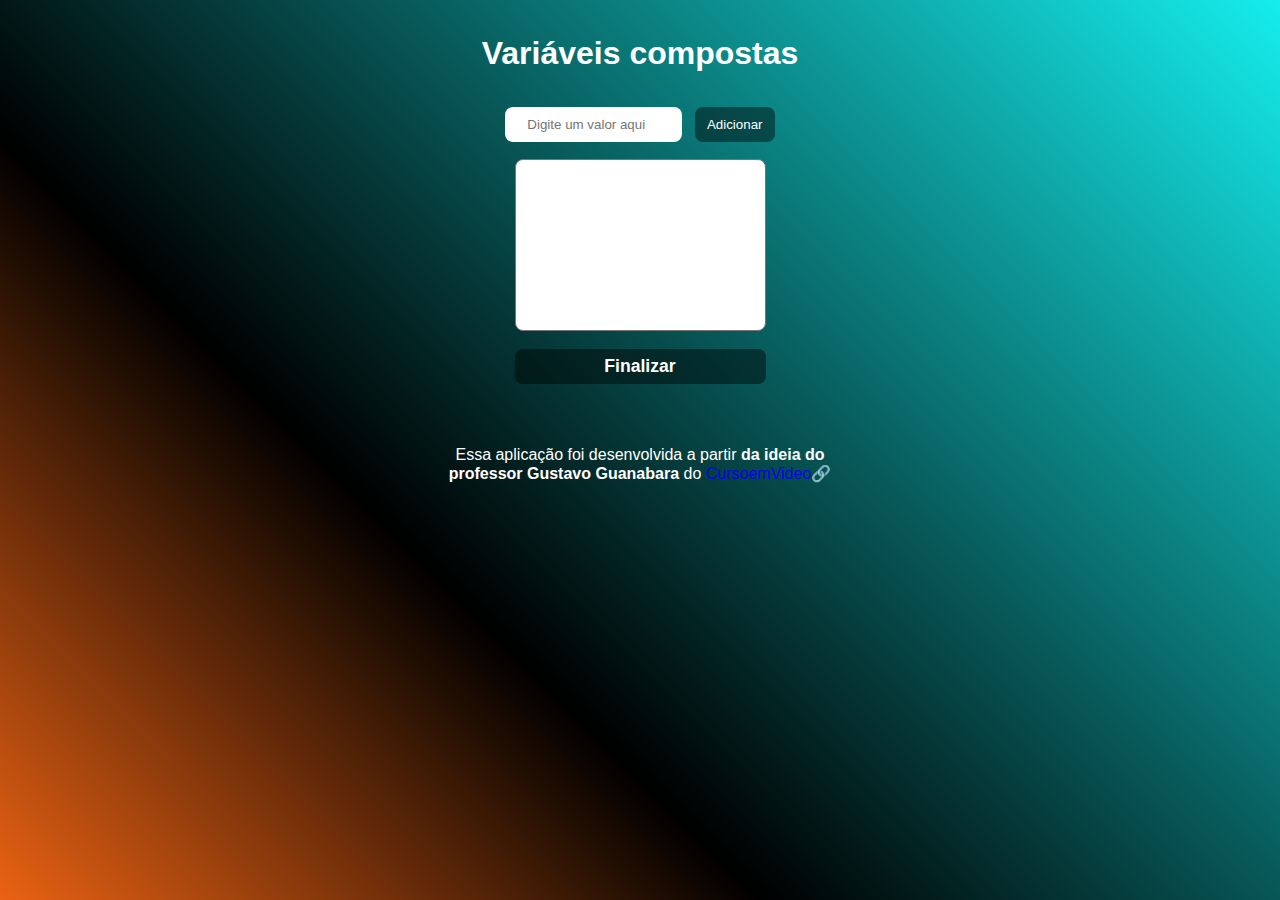
<file: ex-array/index.html>
<!DOCTYPE html>
<html lang="pt-br">
<head>
    <meta charset="UTF-8">
    <meta http-equiv="X-UA-Compatible" content="IE=edge">
    <meta name="viewport" content="width=device-width, initial-scale=1.0">
    <title>Aplicando JavaScript</title>
    <link rel="stylesheet" href="styleArray.css">

</head>
<body>
    <header>
        <h1>Variáveis compostas</h1>
    </header>
    
    <main>
        <div>
            <input type="number" name="cxEntrada" id="valorEntrada" placeholder="Digite um valor aqui">
            <input type="button" value="Adicionar" id="add" onclick="adicionar()">
        </div>

        <div>
            <select name="cxValoresEnt" id="armazValorEnt" size="10"></select>
        </div>

        <div>
            <input type="button" value="Finalizar" id="finish" onclick="finalizar()">
        </div>

        <div id="resposta">

        </div>
    </main>

    <footer>
        <p> Essa aplicação foi desenvolvida a partir <strong>da ideia do professor Gustavo Guanabara</strong> do <a href="https://www.youtube.com/c/CursoemV%C3%ADdeo" hreflang="pt-br" target="_blank" rel="external">CursoemVideo</a></p>
    </footer>

    <script src="progArray.js"></script>

</body>
</html>
</file>
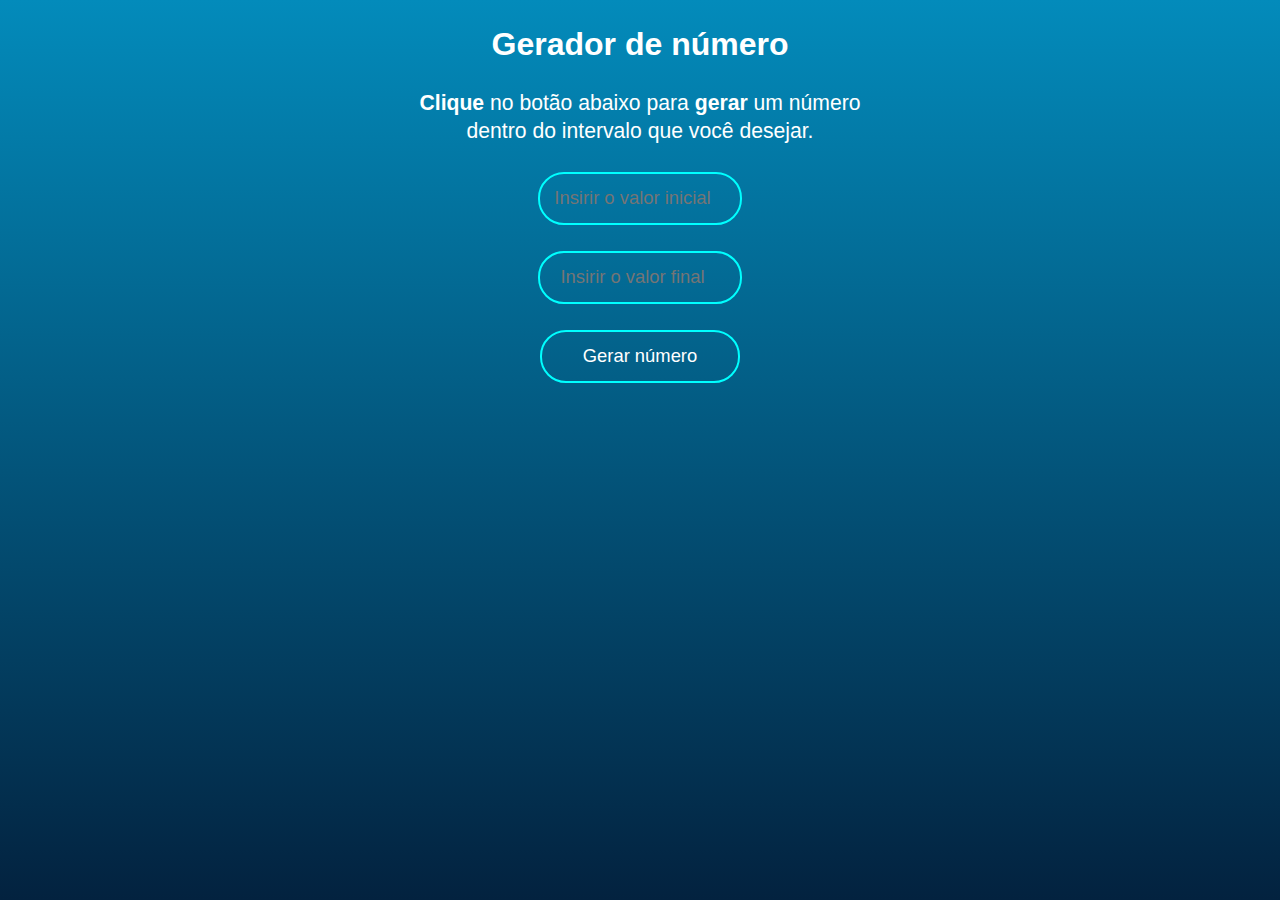
<file: ex-gerador_num/index.html>
<!DOCTYPE html>
<html lang="en">
<head>
    <meta charset="UTF-8">
    <meta http-equiv="X-UA-Compatible" content="IE=edge">
    <meta name="viewport" content="width=device-width, initial-scale=1.0">
    <title>Gerador aleatório de número</title>
    
    <link rel="stylesheet" href="style.css">
    
    <script src="anime/anime.min.js"></script>
</head>
<body>
    <header>
        <h1>Gerador de número</h1>
    </header>

    <main>
        <div id="settings">
            <p class="mobile"><strong>Clique</strong> no botão abaixo para <strong>gerar</strong> um número dentro do intervalo que você desejar.</p>

            

            <input type="number" name="txtstart" id="dataStart" class="entrada" placeholder="Insirir o valor inicial" min="0">
    
            <input type="number" name="txtstart" id="dataEnd" class="entrada" placeholder="Insirir o valor final" min="0">
        </div>


        <input type="button" value="Gerar número" id="botao" onclick="gerarNum()">


        <div id="resultado">
            <p id="resp"></p>

            <div id="circleEffect"></div>
        </div>

    </main>

    <script src="gerador_num.js"></script>
</body>
</html>
</file>
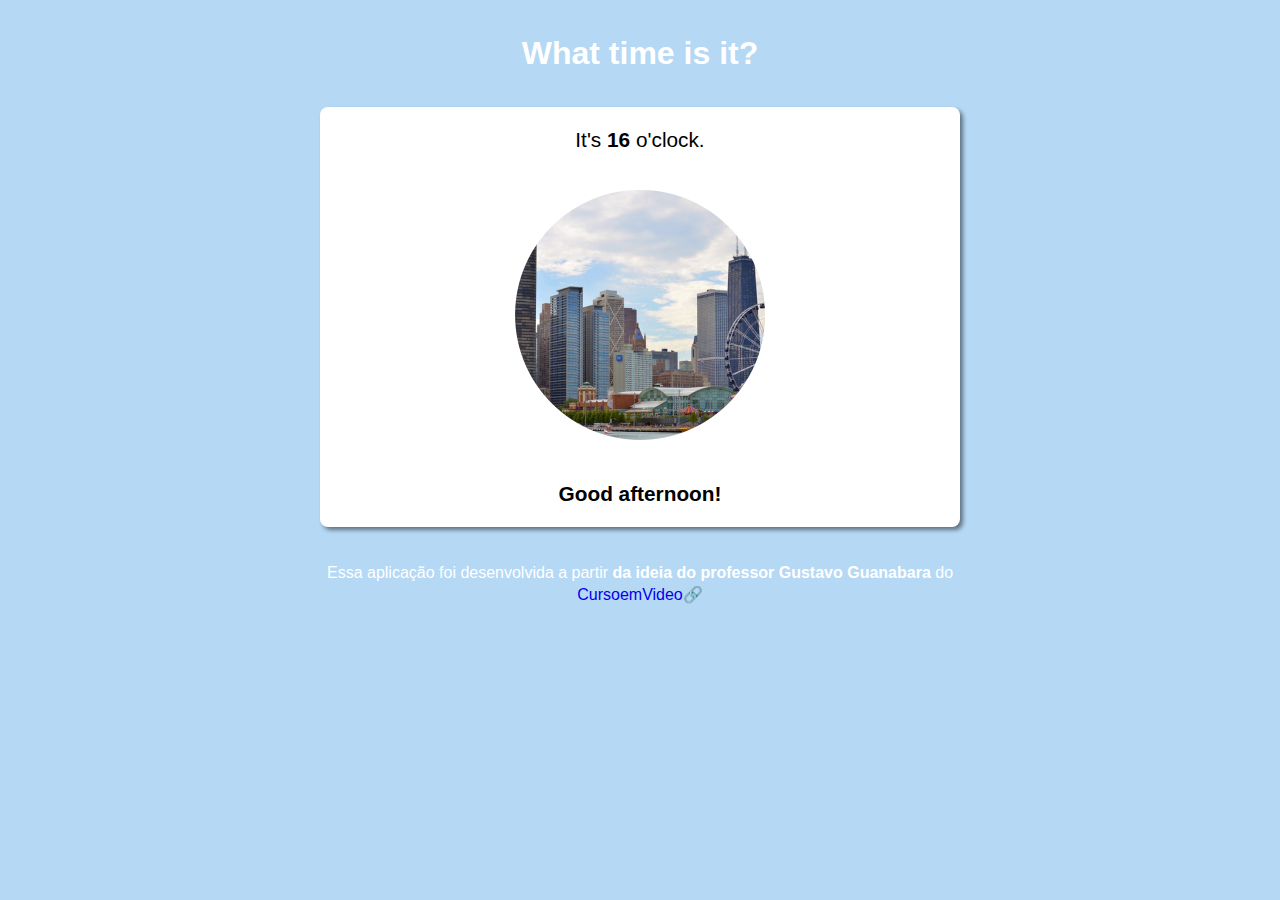
<file: ex-horas/index.html>
<!DOCTYPE html>
<html lang="pt-br">
<head>
    <meta charset="UTF-8">
    <meta http-equiv="X-UA-Compatible" content="IE=edge">
    <meta name="viewport" content="width=device-width, initial-scale=1.0">
    <title>What time is it now?</title>
    <link rel="stylesheet" href="style.css">

</head>
<body onload="carregar ()">
    <header>
        <h1>What time is it?</h1>
    </header>

    <section>
        <div id="txthora">
        </div>

        <div>
            <img id="imgturno" src="imagens/morning1.png" alt="Foto do turno">
        </div>

        <div id="txtturno">
        </div>
    </section>

    <script src="javascript.js"></script>
    
    <footer>
        <p> Essa aplicação foi desenvolvida a partir <strong>da ideia do professor Gustavo Guanabara</strong> do <a href="https://www.youtube.com/c/CursoemV%C3%ADdeo" hreflang="pt-br" target="_blank" rel="external">CursoemVideo</a></p>
    </footer>
</body>
</html>
</file>
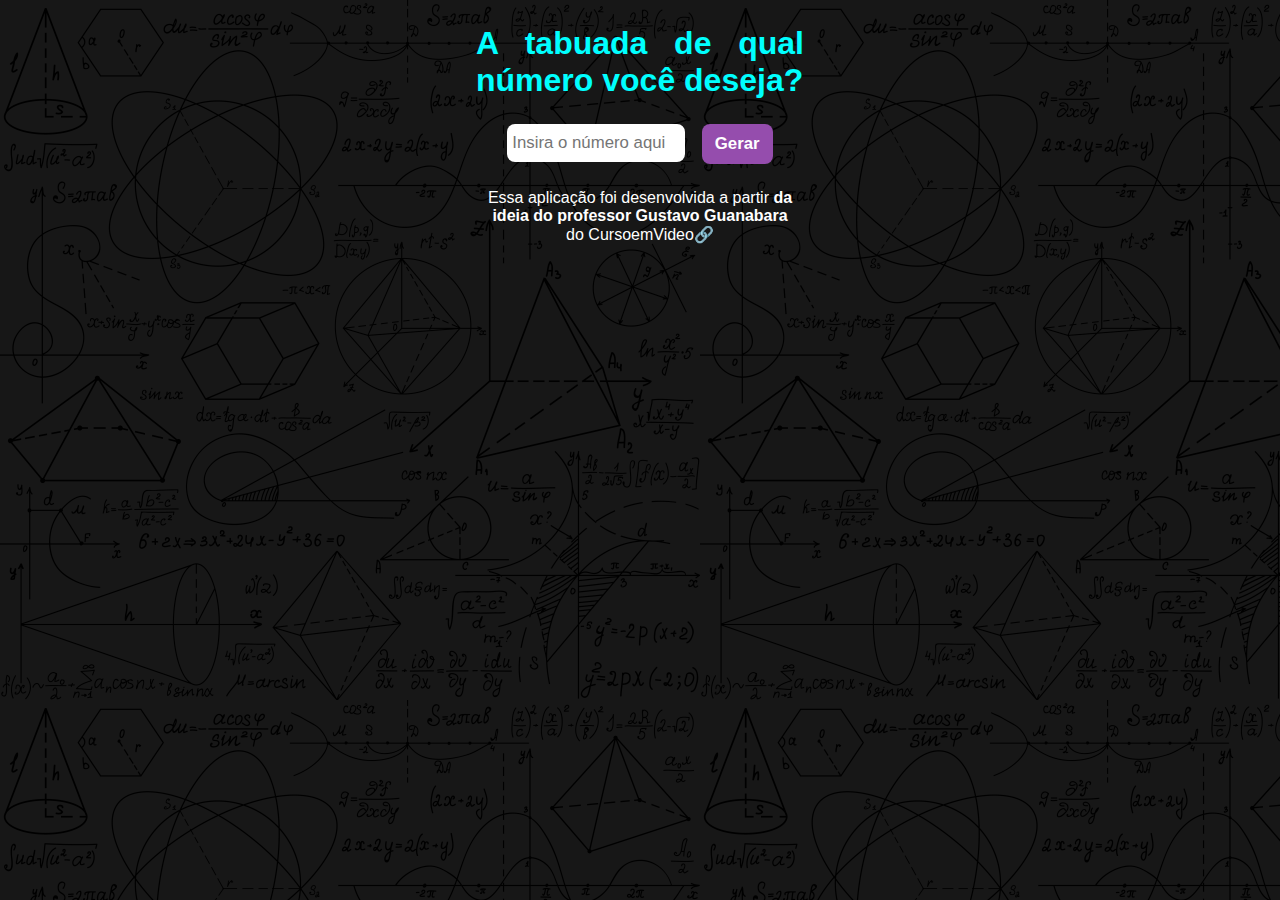
<file: ex2-tabuada/index.html>
<!DOCTYPE html>
<html lang="pt-br">
<head>
    <meta charset="UTF-8">
    <meta http-equiv="X-UA-Compatible" content="IE=edge">
    <meta name="viewport" content="width=device-width, initial-scale=1.0">
    <title>Tabuada</title>

    <link rel="stylesheet" href="style.css">
</head>
<body>
    <header>
        <h1>A tabuada de qual número você deseja?</h1>
    </header>

    <main>
        <div id="data">
            <input type="number" name="txtn" id="tabnumber" placeholder="Insira o número aqui">
            <input type="button" value="Gerar" onclick="clicar()" id="botão">
        </div>

        <div id="resposta">
        </div>
    </main>

    <footer>
        <p> Essa aplicação foi desenvolvida a partir <strong>da ideia do professor Gustavo Guanabara</strong> do <a href="https://www.youtube.com/c/CursoemV%C3%ADdeo" hreflang="pt-br" target="_blank" rel="external">CursoemVideo</a></p>
    </footer>

    <script src="JStabuada2.js"></script>
</body>
</html>
</file>
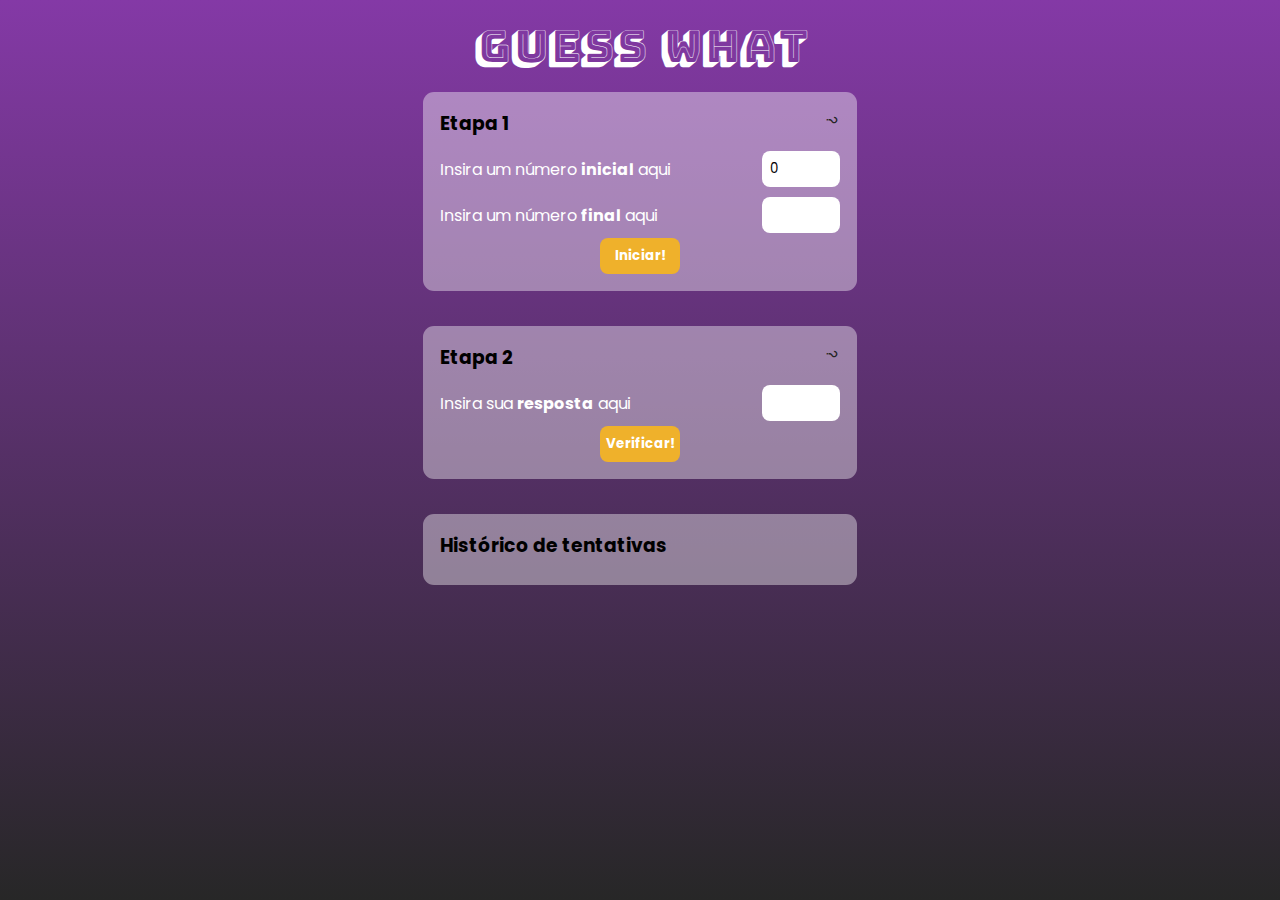
<file: mini-game-gw/index.html>
<!DOCTYPE html>
<html lang="pt-br">
<head>
    <meta charset="UTF-8">
    <meta http-equiv="X-UA-Compatible" content="IE=edge">
    <meta name="viewport" content="width=device-width, initial-scale=1.0">

    <title>Guess What</title>

    <!-- Using the remote version of boxicons -->
    <link rel="stylesheet" href="https://cdn.jsdelivr.net/npm/boxicons@latest/css/boxicons.min.css">

    <link rel="stylesheet" href="styleMGAME.css">

</head>
<body>
    <header>
        <h1>GUESS WHAT</h1>
    </header>
    <main>

        <div class="layoutEntr">

            <div title="Explicação" class="iconExp">
                <i class='bx bx-question-mark bx-tada bx-rotate-90' ></i>
            </div>

            <h3>Etapa 1</h3>

            <div class="subtInpt">
                <label for="dataSart">Insira um número <strong>inicial</strong> aqui</label>
                <input type="number" name="txtValor0" id="dataStart" class="Inpt" min="0" value="0">
            </div>

            <div class="subtInpt">
                <label for="dataSart">Insira um número <strong>final</strong> aqui</label>
                <input type="number" name="txtValorF" id="dataEnd" class="Inpt" min="0">
            </div>
        
            <input type="submit" value="Iniciar!" id="botaoGener" class="botaoInic" onclick="Start()">

        </div>


        <div class="layoutEntr">

            <div title="Explicação" class="iconExpP2">
                <i class='bx bx-question-mark bx-tada bx-rotate-90' ></i>
            </div>

            <h3>Etapa 2</h3>

            <div class="subtInpt">
                <label for="dataSart">Insira sua <strong>resposta</strong> aqui</label>
                <input type="number" name="txtChute" class="Inpt" id="resposta" min="0">
            </div>

            <input type="submit" value="Verificar!"class="botaoInic" id="check" onclick="Check()">

       </div> 


        <div id="historico">
            <h3>Histórico de tentativas</h3>
        </div>

    </main>

    <script src="JSmgame.js"></script>


<!-- criando modal para instruções -->
<div id="modal-explicaçao" class="modal-container">
    <div class="modal-content">
        <h3>Entendendo melhor...</h3>
        <p>Você precisa inserir um número qualquer positivo na caixa equivalente ao número inicial e, em seguida, outro na caixa representada pelo número final. Dessa forma, a máquina vai gerar um número aleatório inteiro que esteja dentro desse intervalo previamente estabelecido por você.</p>
        <input type="button" value="Entendi" class="modal-botao">
    </div>
</div>


<!-- criando modal para instrução N02 -->
<div id="modal-explicaçaoP2" class="modal-containerP2">
    <div class="modal-contentP2">
        <h3>Entendendo melhor...</h3>
        <p>Após definido o intervalo na etapa 1, agora você precisa encontrar qual o número gerado pela máquina, mas fique tranquilo pois ela irá nos ajudar dando dicas de acordo com o número que você enviar como resposta. Portanto, insira um número na caixa representada pela respota e em seguida clique em 'Verificar!'.</p>
        <input type="button" value="Entendi" class="modal-botaoP2">
    </div>
</div>


<!-- criando modal quando adivinha o número -->
<div class="m-containerTrophy" id="m-Trophy">

    <div class="m-contentTrophy">
        <div class="m-closeTrophy" title="Close">
            <i class='bx bx-x bx-tada'></i>
        </div>

        <img src="imagens/trophy01.png" alt="Troféu como recompensa por adivinhar o número." class="m-imgTrophy">
        
        <h2 class="m-congratsTrophy">Parabéns!</h2>
        <p class="m-msgTrophy">Você acertou o número.</p>
        <input type="reset" value="Jogar novamente" class="modal-botaoNG" onclick="NewGame()">
    </div>

</div>


<!-- criando modal p/ MSG ERRO -->
<div id="modal-aviso" class="modal-containerAviso">
    <div class="modal-contentAviso">
        <div class="iconAviso">
            <i class='bx bxs-error-circle bx-fade-left' ></i>
        </div>

        <h3 id="tituloResposta">Ops! Algo está errado...</h3>
        <p id="msgAviso" class="aviso"></p>

        <input type="button" value="Tentar novamente" class="modal-botaoAviso">
    </div>
</div>


</body>
</html>
</file>
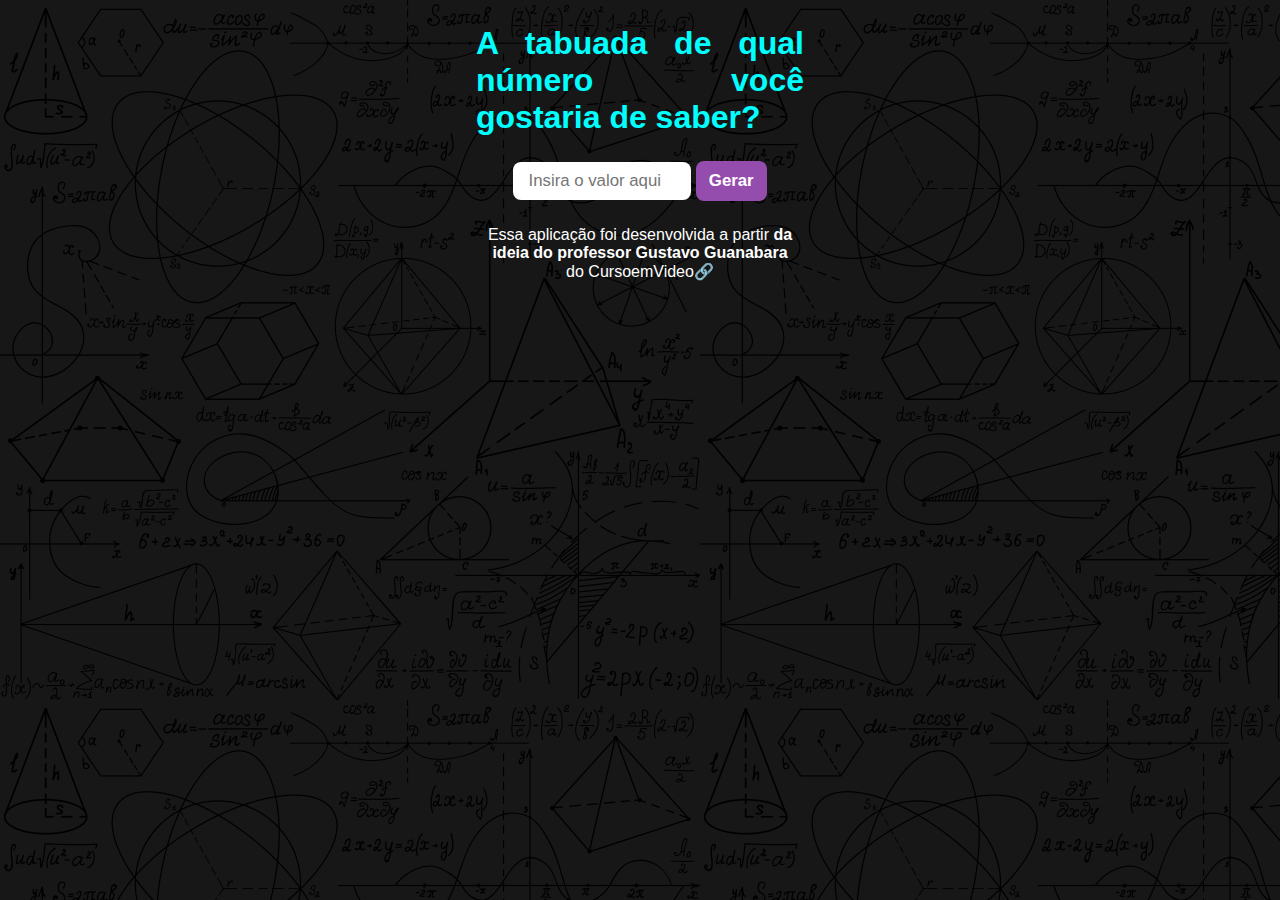
<file: ex2-tabuada/tabuada2.html>
<!DOCTYPE html>
<html lang="pt-br">
<head>
    <meta charset="UTF-8">
    <meta http-equiv="X-UA-Compatible" content="IE=edge">
    <meta name="viewport" content="width=device-width, initial-scale=1.0">
    <title>Tabuada2</title>

    <link rel="stylesheet" href="style.css">
</head>
<body>
    <header>
        <h1>A tabuada de qual número você gostaria de saber?</h1>
    </header>

    <main>
        <div>
            <input type="number" name="txtn" id="tabnumber" placeholder="Insira o valor aqui">
            <input type="button" value="Gerar" onclick="clicar()" id="botão">
        </div>

        <div id="resposta">
        </div>
    </main>

    <footer>
        <p> Essa aplicação foi desenvolvida a partir <strong>da ideia do professor Gustavo Guanabara</strong> do <a href="https://www.youtube.com/c/CursoemV%C3%ADdeo" hreflang="pt-br" target="_blank" rel="external">CursoemVideo</a></p>
    </footer>

    <script src="JStabuada2.js"></script>
</body>
</html>
</file>
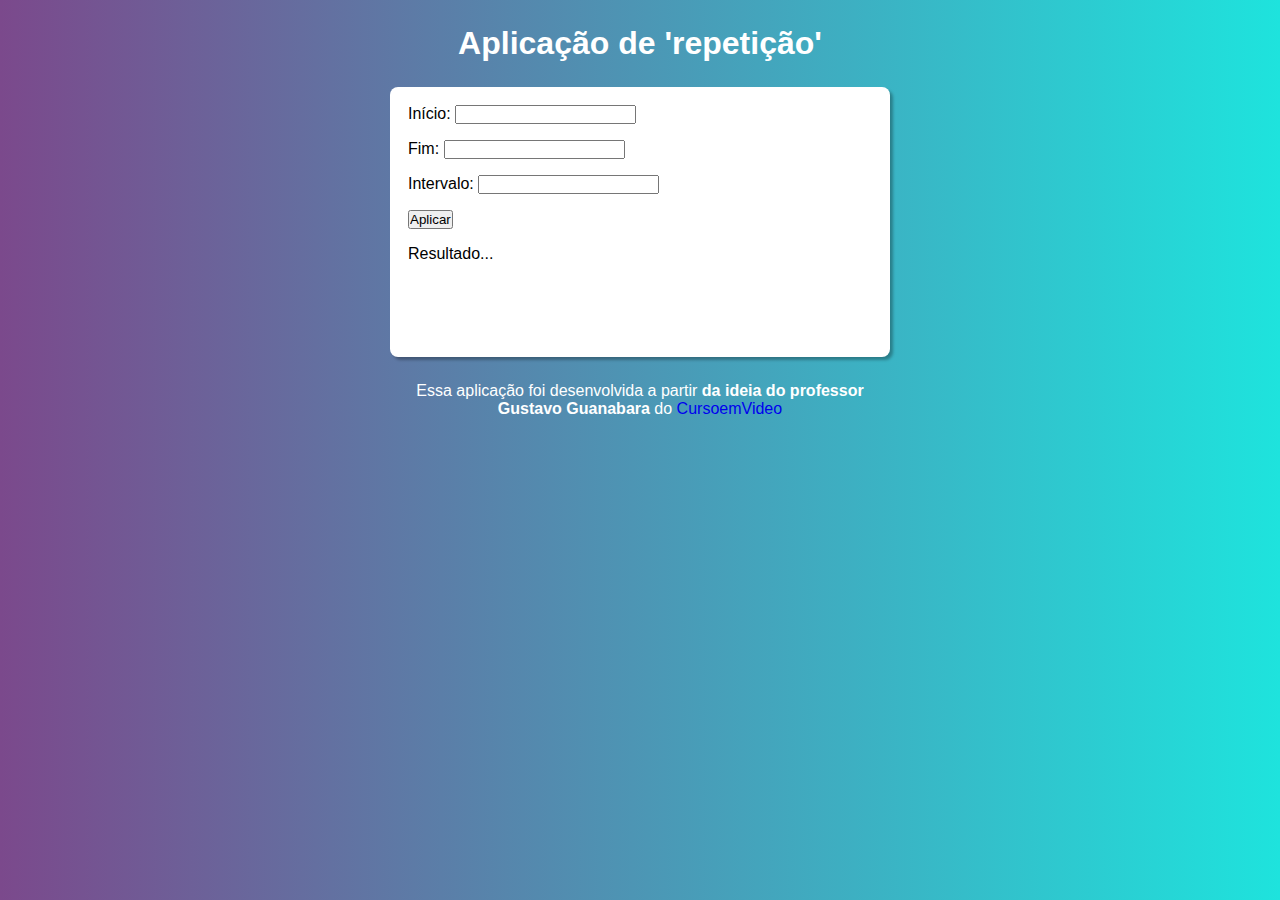
<file: excontagem/contagem.html>
<!DOCTYPE html>
<html lang="pt-br">
<head>
    <meta charset="UTF-8">
    <meta http-equiv="X-UA-Compatible" content="IE=edge">
    <meta name="viewport" content="width=device-width, initial-scale=1.0">
    <title>Técnica de repetição JS</title>
    <link rel="stylesheet" href="style.css">

</head>
<body>
    <header>
        <h1>Aplicação de 'repetição'</h1>
    </header>

    <section>
        <div>
            <p>Início: <input type="number" name="cxnumber" id="start"></p>
            
            <p>Fim: <input type="number" name="cxnumber" id="end"></p>

            <p>Intervalo: <input type="number" name="number" id="intervalo"></p>

            <p><input type="button" value="Aplicar" onclick="clicar()"></p>
        </div>

        <div>
            <p id="resposta">Resultado...</p>
        </div>
    </section>

    <footer>
        <p> Essa aplicação foi desenvolvida a partir <strong>da ideia do professor Gustavo Guanabara</strong> do <a href="https://www.youtube.com/c/CursoemV%C3%ADdeo" hreflang="pt-br" target="_blank" rel="external">CursoemVideo</a></p>
    </footer>

    <script src="JScontagem.js"></script>
</body>
</html>
</file>
<file: ex-array/styleArray.css>
@charset "UTF-8";

* {
    font-family: Arial, Helvetica, sans-serif;
    margin: 0px;
    padding: 0px;
}

body {
    background-image: linear-gradient(45deg, rgb(234, 98, 19), rgb(0, 0, 0)35%, rgba(21, 237, 237));
    background-repeat: no-repeat;
    background-size: cover;
    background-attachment: fixed;
}

header {
    color: white;
    text-align: center;
    margin-top: 35px;
    margin-bottom: 35px;
}

main {
    text-align: center;
}

input#valorEntrada {
    height: 35px;
    text-align: center;
    border-radius: 8px;
    border: none;
    background-color:white;
    margin-bottom: 17px;
    margin-right: 8px;
}

input#add {
    height: 35px;
    width: 80px;
    border-radius: 8px;
    border: none;
    background-color: rgba(0, 0, 0, 0.437);
    color: white;
}

input#add:hover {
    font-weight: bolder;
    background-color: rgba(0, 0, 0, 0.71);
    color: rgb(234, 98, 19);
}

#armazValorEnt {
    width: 251px;
    border-radius: 8px;
    margin-bottom: 17px;
    padding: 5px;
}

input#finish {
    width: 251px;
    height: 35px;
    text-align: center;
    border-radius: 8px;
    border: none;
    background-color: rgba(0, 0, 0, 0.437);
    color: white;
    font-weight: bolder;
    font-size: 1.1em;
}

input#finish:hover {
    background-color: rgba(0, 0, 0, 0.71);
    color: rgb(234, 98, 19);
}

div#resposta {
    width: 350px;
    margin: auto;
    padding: 10px;
    border-radius: 8px;
    text-align: justify;
    line-height: 1.5em;
    margin-top: 17px;
}

footer {
    color: white;
    width: 400px;
    margin: auto;
    text-align: center;
    margin-top: 25px;
}

a {
    text-decoration: none;
}

a::after {
    content: '\1F517';
}

a:visited {
    color: white;
}

a:hover {
    text-decoration: underline;
}
</file>
<file: ex-gerador_num/style.css>
@charset "UTF-8";

* {
    padding: 0px;
    margin: 0px;
    font-family: Arial, Helvetica, sans-serif;
    color: white;
}

body {
    background-image: linear-gradient(0deg, #03223f, #038bbb);
    background-repeat: no-repeat;   
    background-size: cover;
    height: 100vh;
    background-attachment: fixed;
}

header > h1 {
    text-align: center;
    margin-inline: auto;
    max-width: 600px;
    padding-top: 26px;
    padding-bottom: 26px;
    font-weight: bolder;
}

h1:hover {
    text-shadow: 0px 0px 3px white;
    transition-duration: 0.71s;
}

.mobile {
    text-align: center;
    max-width: 60vw;
    min-width: 300px;
    margin-inline: auto;
    font-weight: normal;
    font-size: 1.15em;
    line-height: 134%;
}

div#settings {
    margin-inline: auto;
    text-align: center;
    font-size: 1.15em;
    max-width: 450px;
}

.entrada {
    display: flex;
    text-align: center;
    margin-inline: auto;
    width: 200px;
    height: 49px;
    background-color: transparent;
    outline: none;
    border: 2px solid cyan;
    border-radius: 26px;
    font-size: 1.0em;
    margin-top: 26px;
}


#resultado {
    width: 200px;
    height: 200px;
    border-radius: 50%;
    margin-inline: auto;
    display: flex;
    justify-content: center;
    align-items: center;
    font-size: 4em;
    position: relative;
}


/* ==== efeito após aparecer o resultado ==== */
@keyframes circle {
    0% { opacity: 0.4; }
    100% { opacity: 1; }
}

#circleEffect {
    width: 200px;
    height: 200px;
    border-radius: 50%;
    display: flex;
    justify-content: center;
    animation: circle 1s linear infinite;
    position: absolute;
}
/* ==== termina aqui o cod. efeito ==== */

input#botao {
    display: block;
    margin-top: 26px;
    margin-bottom: 26px;
    width: 200px;
    height: 53px;
    margin-inline: auto;
    background-color: transparent;
    border: 2px solid cyan;
    border-radius: 26px;
    cursor: pointer;
    font-size: 1.15em;
}

#dataStart:hover, #dataEnd:hover, #botao:hover {
    box-shadow: 0px 0px 5px white;
    transition-duration: 0.71s;
}
</file>
<file: ex-horas/style.css>
@charset "UTF-8";
* {
    font-family: Arial, Helvetica, sans-serif;
    padding: 0px;
    margin: 0px;
}

body {
    background-color: rgb(34, 34, 34);
}

h1 {
    text-align: center;
    margin-top: 35px;
    margin-bottom: 35px;
    color: white;
}

section {
    background-color: rgb(255, 255, 255);
    width: 50vw;
    height: 420px;
    border-radius: 8px;
    margin: auto;
    box-shadow: 3px 3px 4px rgba(0, 0, 0, 0.473);
}

div#txthora {
    text-align: center;
    font-size: 1.3em;
    padding-top: 21px;
    padding-bottom: 38px;
}

div {
    text-align: center;
}

div#txtturno {
    text-align: center;
    font-size: 1.3em;
    font-weight: bold;
    padding-top: 38px;
    padding-bottom: 0px;
}

footer > p {
    width: 50vw;
    margin: auto;
    text-align: center;
    margin-top: 35px;
    margin-bottom: 35px;
    line-height: 1.4em;
    color: white;
}

a {
    text-decoration: none;
}

a:hover {
    text-decoration: underline;
    color: rgb(45, 45, 243);
}

a:visited {
    color: white;
}

a::after {
    content: '\1F517';
}
</file>
<file: ex2-tabuada/style.css>
@charset "UTF-8";

* {
    margin: 0px;
    padding: 0px;
    font-family: Arial, Helvetica, sans-serif;
}

body {
    background-color: rgb(23, 23, 23);
    background-image: url('imagem/background.png');
}

header > h1 {
    text-align: justify;
    color: cyan;
    margin-inline: auto;
    margin-top: 25px;
    margin-bottom: 25px;
    max-width: 328px;
}

h1:hover {
    text-shadow: 0px 0px 4px rgba(255, 255, 255, 0.615);
    transition-duration: 0.71s;
}

main {
    text-align: center;
}

#data {
    margin: auto;
    width: 298px;
    display: flex;
    justify-content: space-evenly;
}

#tabnumber {
    height: 30px;
    border-radius: 8px;
    width: 170px;
    border: none;
    padding: 4px;
    text-align: center;
    font-size: 1.05em;
    outline: none;
}

#botão {
    height: 40px;
    width: 71px;
    border-radius: 8px;
    border: none;
    color: white;
    background-color: rgb(149, 77, 173);
    font-weight: bolder;
    font-size: 1.05em;
    text-align: center;
}

#botão:hover {
    /* filter: brightness(105%); */
    border: solid 1.5px;
    border-color: magenta;
    box-shadow: 0px 0px 8px rgba(255, 255, 255, 0.615);
}

main > div#resposta {
    margin-top: 15px;    
    width: 262px;
    margin-inline: auto;

}

footer > p {
    margin-top: 25px;
    margin-bottom: 10px;
    color: white;
    width: 305px;
    margin-inline: auto;
    text-align: center;
}

footer > p > a {
    text-decoration: none;
    color: white;
}

a:hover {
    /*text-decoration: underline;*/
    border: solid 2px;
    border-radius: 5px;
    border-color: cyan;
    box-shadow: 0px 0px 8px rgba(255, 255, 255, 0.549);
    transition-duration: 0.71s;
    padding: 1px;
}

a:visited {
    color: white;
}

a::after {
    content: '\1F517';
}
</file>
<file: mini-game-gw/styleMGAME.css>
@charset "UTF-8";

@import url('https://fonts.googleapis.com/css2?family=Poppins:wght@200;400&display=swap');

@import url('https://fonts.googleapis.com/css2?family=Bungee+Shade&display=swap');


* {
    margin: 0px;
    padding: 0px;
    font-family: 'Poppins', sans-serif;
    border: none;
}

body {
    background-image: linear-gradient(180deg, rgb(132, 57, 166), rgb(39, 39, 39));
    background-repeat: no-repeat;
    background-size: cover;
    background-attachment: fixed;
    position: relative;
}

/* rgb(6, 142, 220) == codigo cor azul BG */

header {
    text-align: center;
    padding-top: 17px;
    padding-bottom: 17px;
    color: white;
}

h1 {
    font-family: 'Bungee Shade', sans-serif;
    font-size: 2.75em;;
    font-weight: normal;
}

.layoutEntr {
    background-color: rgba(255, 255, 255, 0.4);
    padding: 17px;
    border-radius: 11px;
    max-width: 400px;
    margin: auto;
    margin-bottom: 35px;
    position: relative;
    color: white;
}

.iconExp, .iconExpP2 {
    position: absolute;
    right: 17px;
    align-items: center;
    cursor: pointer;
    color: rgb(36, 36, 36);
}

h3 {
    margin-bottom: 8px;
    color: black;
}

.subtInpt {
   display: flex;
   justify-content: space-between;
   align-items: center;
}

.Inpt {
    outline: none;
    padding: 8px;
    border-radius: 8px;
    width: 62px;
    margin-top: 5px;
    margin-bottom: 5px;
}

.botaoInic {
    width: 80px;
    height: 36px;
    border-radius: 8px;
    font-weight: bold;
    background-color: rgb(239, 177, 43);
    display: block;
    margin: auto;
    cursor: pointer;
    color: white;
}

#historico {
    color: rgb(255, 255, 255);
    background-color: rgba(255, 255, 255, 0.4);
    padding: 17px;
    border-radius: 11px;
    max-width: 400px;
    margin: auto;
    margin-bottom: 35px;
    text-align: justify;
}


/* ==== Modal explicativo ==== */
.modal-container, .modal-containerP2 {
    height: 100vh;
    width: 100vw;
    background-color: rgba(0, 0, 0, 0.35);
    position: fixed;    /* p/ fazer ele ocupar toda área do documento e por cima dos outros conteúdos*/
    top: 0px;   /* p/ definir em que ponto ele começa aparecer a declaração position só funcionar após definido o top e o left*/
    left: 0px;
    z-index: 1000;
    display: none;  /* ele é flex, mas ficar como 'none' para não aparecer todo momento sem executar a ação*/
    justify-content: center;
    align-items: center;
}

.modal-content, .modal-contentP2 {
    background-color: white;
    max-width: 60%;
    min-width: 280px;
    padding: 17px;
    border-radius: 17px;
    text-align: justify;
}

.modal-botao, .modal-botaoP2 {
    outline: none;
    background-color: rgb(239, 177, 43);
    color: white;
    font-weight: bold;
    padding: 8px;
    width: 80px;
    border-radius: 5px;
    margin-top: 15px;
    cursor: pointer;
    float: right;
}

.modal-container.mostrar, .modal-containerP2.mostrar {
    display: flex;
}


@keyframes modalExplic {
    from {
        opacity: 0;
        transform: translate3d(0, -60px, 0);
    }
    to {
        opacity: 1;
        transform: translate3d(0, 0, 0);
    }
}

.mostrar {
    animation: modalExplic  .35s;
}



/* ==== Modal Parabéns ==== */

.m-containerTrophy {
    background-color: rgba(0, 0, 0, 0.53);
    height: 100vh;
    width: 100vw;
    top: 0;
    left: 0;
    position: fixed;    /* essa declaração que faz com que o modal fica sobre o conteúdo principal*/
    display: none;
    justify-content: center;
    align-items: center;
}


.m-contentTrophy {
    background-color: white;
    min-width: 280px;
    text-align: center;
    padding: 44px 17px 26px 17px;
    border-radius: 17px;
    position: relative;
    color: rgb(99, 99, 99);
}

.m-closeTrophy {
    font-size: 1.34em;
    position: absolute;
    right: 17px;
    top: 17px;
    cursor: pointer;
}

.m-congratsTrophy {
    padding: 8px 0px 8px 0px;
    color: rgb(239, 177, 43);
}

.modal-botaoNG {
    background-color: rgb(151, 99, 177);
    width: 195px;
    height: 32px;
    border-radius: 8px;
    margin-top: 17px;
    color: white;
    font-weight: bold;
    cursor: pointer;
}


.m-containerTrophy.show1 {
    display: flex;
}

@keyframes modal {
    from {
        opacity: 0;
    }
    to {
        opacity: 1;
    }
}

.show1 {
    animation: modal .3s;
}



/* ==== Modal Aviso/Alerta ==== */

.modal-containerAviso {
    background-color: rgba(0, 0, 0, 0.50);
    height: 100vh;
    width: 100vw;
    top: 0;
    left: 0;
    position: fixed;
    display: none;
    justify-content: center;
    align-items: center;
}

.modal-contentAviso {
    background-color: white;
    padding: 26px;
    border-radius: 17px;
    max-width: 60%;
    min-width: 280px;
    text-align: justify;
    position: relative;
}

.iconAviso {
    float: left;
    font-size: 1.45em;
    color: red;
}

.aviso {
    margin-top: 15px;
    margin-bottom: 20px;
}

.modal-botaoAviso {
    float: right;
    width: 140px;
    height: 32px;
    border-radius: 5px;
    background-color:  rgb(239, 177, 43);
    font-weight: bold;
    color: white;
    cursor: pointer;
}

.modal-containerAviso.show1 {
    display: flex;
}
</file>
<file: excontagem/style.css>
@charset "UTF-8";
* {
    font-family: Arial, Helvetica, sans-serif;
    padding: 0px;
    margin: 0px;
}

body {
    background-image: linear-gradient(90deg, rgb(123, 73, 140), rgb(30, 227, 221))
}

header > h1 {
    color:white;
    text-align: center;
    padding-top: 25px;
    padding-bottom: 25px;
}

section {
    width: 71vw;
    max-width: 480px;
    height: 250px;
    background-color: white;
    padding: 10px;
    margin: auto;
    border-radius: 8px;
    box-shadow: 3px 3px 3px rgba(0, 0, 0, 0.296);
}

div > p {
    padding: 8px;
}



footer > p {
    text-align: center;
    margin-top: 25px;
    width: 80vw;
    max-width: 480px;
    margin-inline: auto;    /*apenas para margens laterais*/
    color: white;
}

a {
    text-decoration: none;
}

a:hover {
    text-decoration: underline;
}

a:visited {
    color: white;
}
</file>
